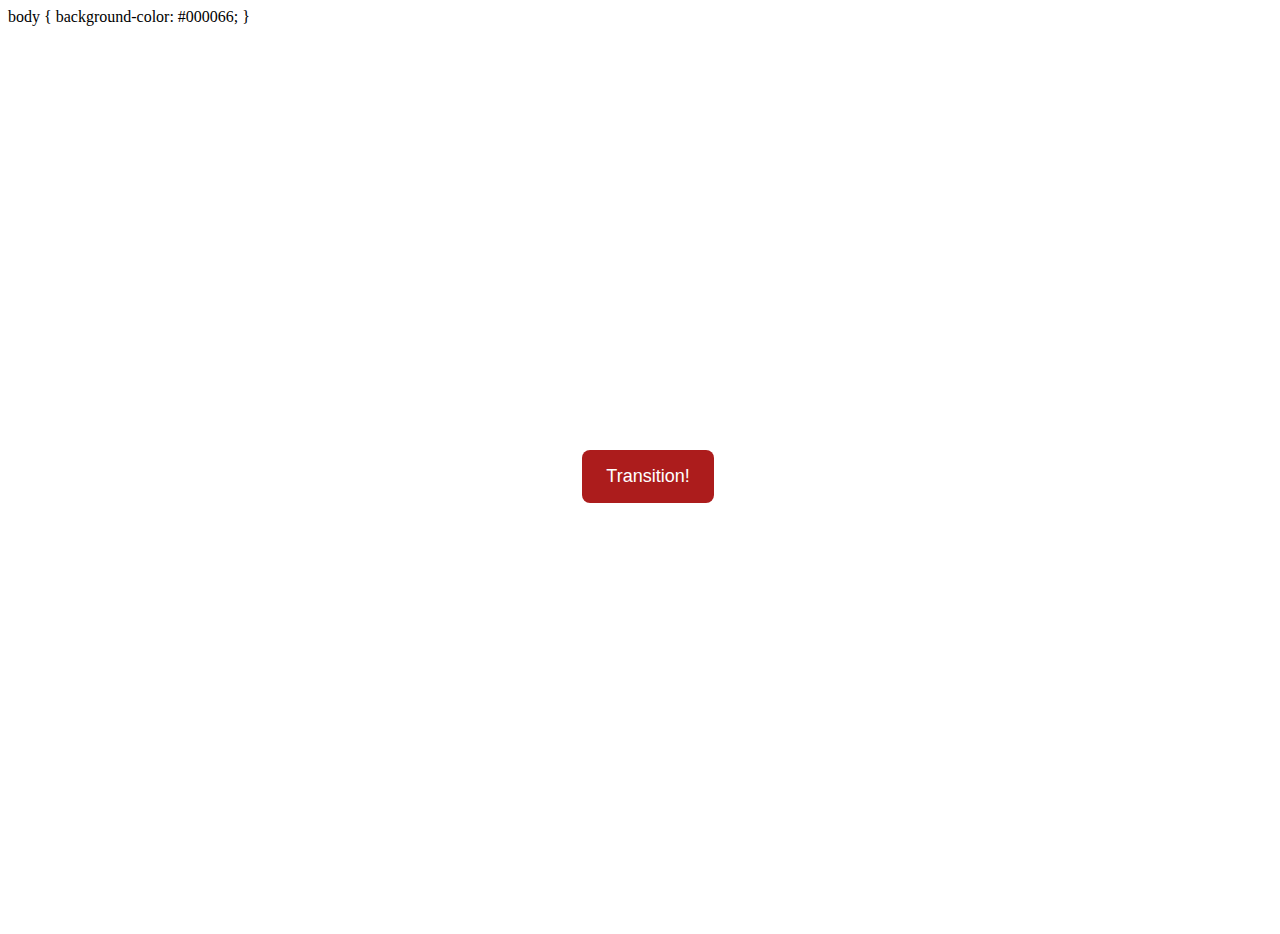
<file: animation/01-button-hover/index.html>
<!DOCTYPE html>
<html lang="en">
  <head>
    body {
      background-color: #000066;
    }
    </style>
    <meta charset="UTF-8" />
    <meta http-equiv="X-UA-Compatible" content="IE=edge" />
    <meta name="viewport" content="width=device-width, initial-scale=1.0" />
    <title>Button Hover</title>
    <link rel="stylesheet" href="style.css" />
  </head>
  <body>
    <div id="transition-container">
      <button>Transition!</button>
    </div>
  </body>
</html>
</file>
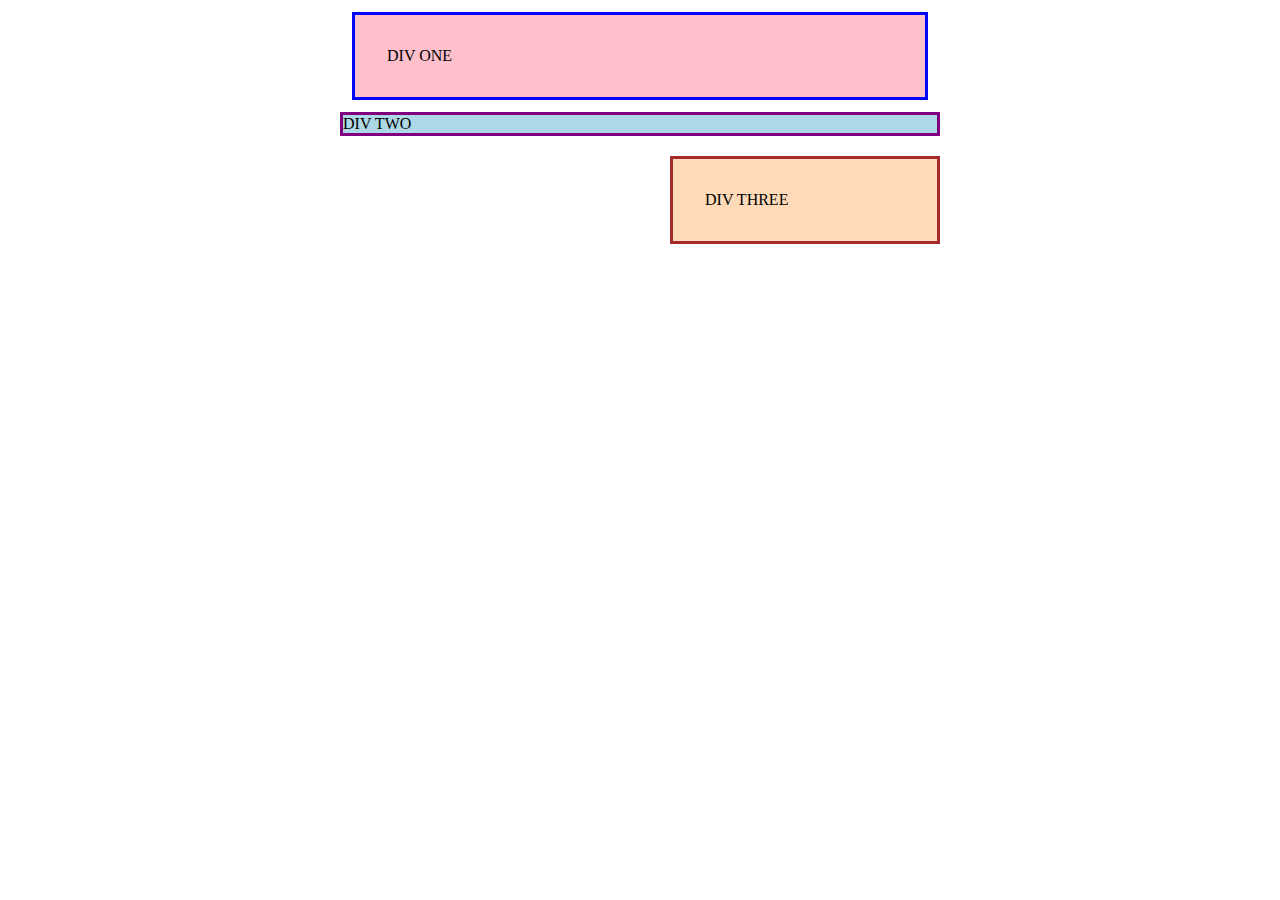
<file: margin-and-padding/margin-and-padding-1/index.html>
<!DOCTYPE html>
<html lang="en">
<head>
  <link rel="stylesheet" href="style.css>
  <meta charset="UTF-8">
  <meta http-equiv="X-UA-Compatible" content="IE=edge">
  <meta name="viewport" content="width=device-width, initial-scale=1.0">
  <title>Margin and Padding exercise</title>
  <link rel="stylesheet" href="style.css">
</head>
<body>
  <div class="one">
    DIV ONE
  </div>
  <div class="two">
    DIV TWO
  </div>
  <div class="three">
    DIV THREE
  </div>
</body>
</html>
</file>
<file: animation/01-button-hover/style.css>
#transition-container {
  width: 100vw;
  height: 100vh;
  display: flex;
  flex-direction: column;
  justify-content: center;
  align-items: center;
  font-family: Arial, sans-serif;
}

button {
  border-radius: 8px;
  border: none;
  background-color: #ac1c1c;
  color: white;
  font-size: 18px;
  padding: 16px 24px;
  text-align: center;
}

button {
  transition: transform .3s ease-in-out;
}

button:hover {
  transform: scale(1.2)

background-color: #000066;
  }
  </style>
</file>
<file: margin-and-padding/margin-and-padding-1/style.css>
body {
  max-width: 600px;
  margin: 0 auto;
}

.one {
  background: pink;
  border: 3px solid blue;
  /* CHANGE ME */
  padding: 32px;
  margin: 12px;
}

.two {
  background: lightblue;
  border: 3px solid purple;
  /* CHANGE ME */
  margin-bottom: 20px;
}

.three

{
  background: peachpuff;
  border: 3px solid brown;
  width: 200px;
  /* CHANGE ME */
  
  padding: 32px;
  margin-left: 330px;
  
}
</file>
